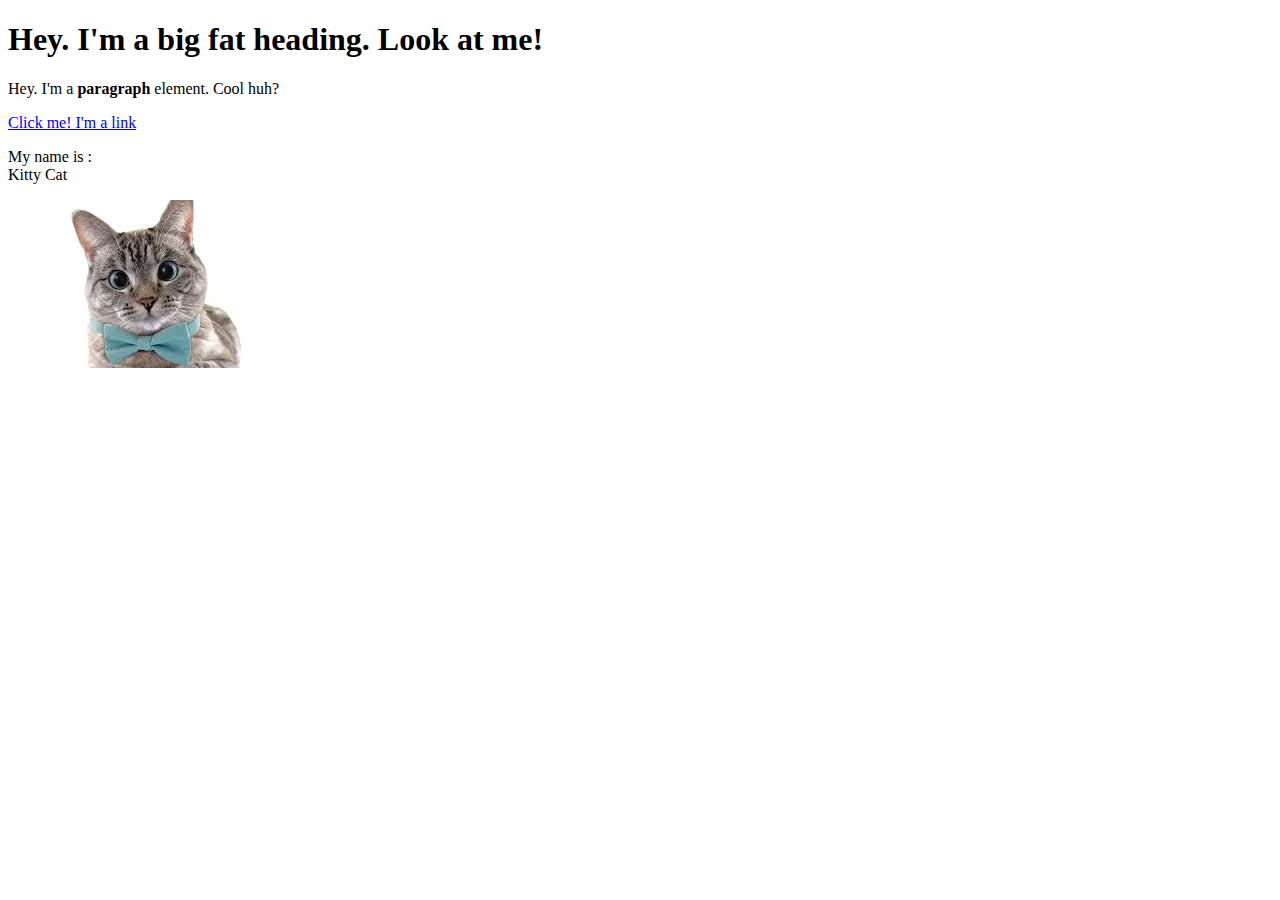
<file: test.html>
<!DOCTYPE html>
<html>
<head>
	<title>Test page</title>
</head>
<body>
	<h1>Hey. I'm a big fat heading. Look at me!</h1>
	<p>Hey. I'm a <b>paragraph</b> element. Cool huh?</p>
	<a href="https://google.com" target="_blank" title="Let's go to google">Click me! I'm a link</a>
	<p>My name is : <br>
	Kitty Cat</p>
	<img src="img/cat.jpeg">
</body>
<html>
</file>
